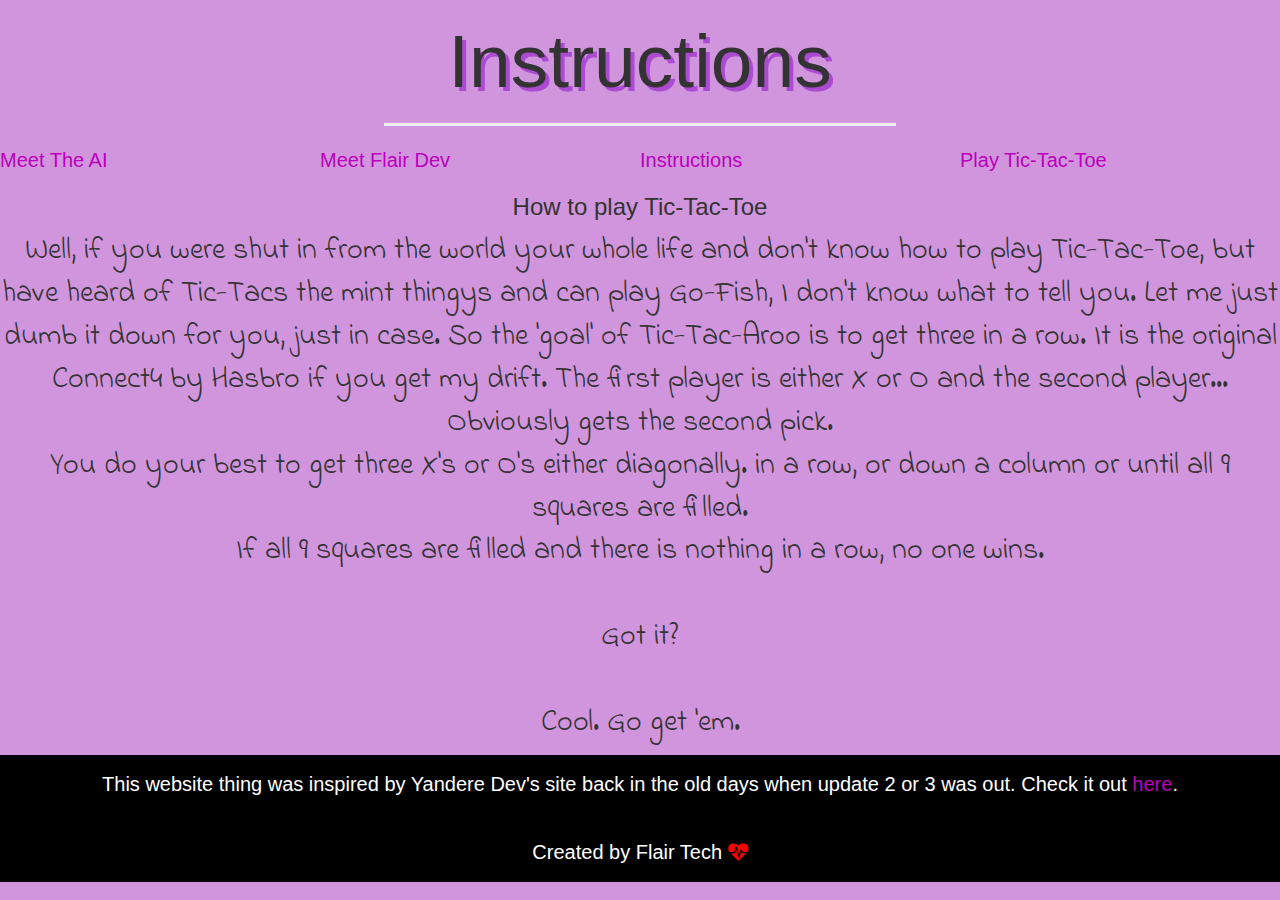
<file: instructions.html>
<!DOCTYPE html>
<html>
  <head>
    <meta charset="utf-8">
    <meta name="viewport" content="width=device-width, initial-scale=1">
    <link rel="stylesheet" href="https://maxcdn.bootstrapcdn.com/bootstrap/3.3.5/css/bootstrap.min.css">
    <link rel="stylesheet" href="css/style.css" media="screen" title="no title" charset="utf-8">
    <link href="https://fonts.googleapis.com/css?family=Indie+Flower|Libre+Barcode+39+Text" rel="stylesheet">
    <link rel="stylesheet" href="https://cdnjs.cloudflare.com/ajax/libs/font-awesome/4.7.0/css/font-awesome.min.css">
  </head>
  <body>
    <div class='instruct-title'>
      <h1>Instructions</h1>
      <hr id='line'>
    </div>
    <nav>
      <a href='meet.html'>Meet The AI</a>
      <a href='flair.html'>Meet Flair Dev</a>
      <a href='instructions.html'>Instructions</a>
      <a href='index.html'>Play Tic-Tac-Toe</a>
    </nav>
    <h3 id='instr-title'>How to play Tic-Tac-Toe</h3>
    <p class='instruct-info'>Well, if you were shut in from the world your whole life and don't know how to play
    Tic-Tac-Toe, but have heard of Tic-Tacs the mint thingys and can play Go-Fish, I don't know what to tell you.
    Let me just dumb it down for you, just in case. So the 'goal' of Tic-Tac-Aroo is to get three in a row.
    It is the original Connect4 by Hasbro if you get my drift. The first player is either X or O and the second player...<br>
    Obviously gets the second pick.<br> You do your best to get three X's or O's either diagonally. in a row, or down
    a column or until all 9 squares are filled.<br>If all 9 squares are filled and there is nothing in a row, no one wins.
    <br><br>Got it?<br><br>Cool. Go get 'em.</p>
    <footer>
      <p class='footer-p'>This website thing was inspired by Yandere Dev's site back in the old days when update 2 or 3 was out.
        Check it out <a href='https://yanderesimulator.com/'>here</a>.</p>
      <p class='created'>Created by Flair Tech <i class='fa fa-heartbeat'></i></p>
    </footer>
  </body>
</html>
</file>
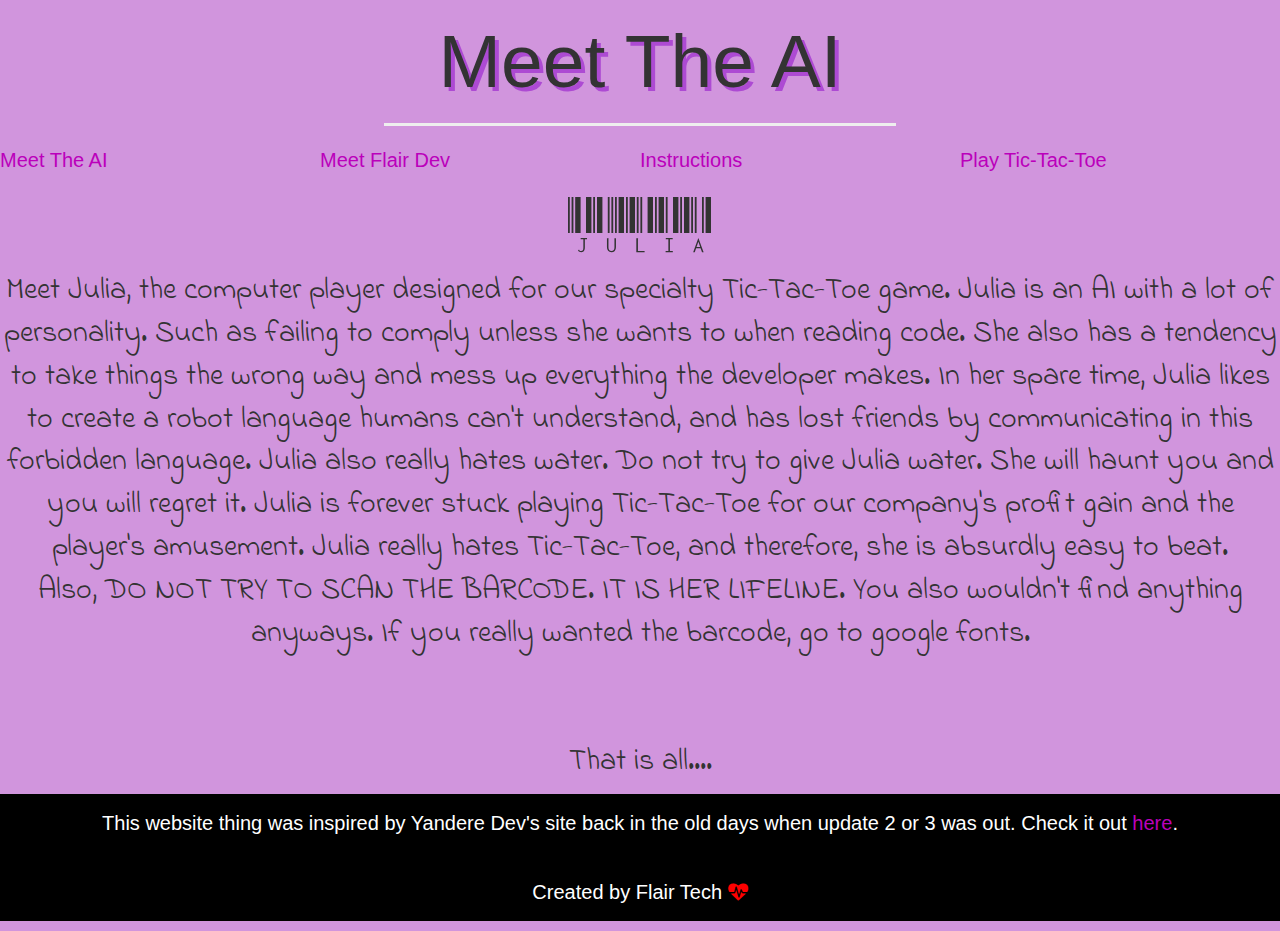
<file: meet.html>
<!DOCTYPE html>
<html>
  <head>
    <title>Meet The AI</title>
    <meta charset="utf-8">
    <meta name="viewport" content="width=device-width, initial-scale=1">
    <link rel="stylesheet" href="https://maxcdn.bootstrapcdn.com/bootstrap/3.3.5/css/bootstrap.min.css">
    <link rel="stylesheet" href="css/style.css" media="screen" title="no title" charset="utf-8">
    <link href="https://fonts.googleapis.com/css?family=Indie+Flower|Libre+Barcode+39+Text" rel="stylesheet">
    <link rel="stylesheet" href="https://cdnjs.cloudflare.com/ajax/libs/font-awesome/4.7.0/css/font-awesome.min.css">
  </head>
  <body>
    <div class='meet-title'>
      <h1>Meet The AI</h1>
      <hr id='line'>
  </div>
  <nav>
    <a href='meet.html'>Meet The AI</a>
    <a href='flair.html'>Meet Flair Dev</a>
    <a href='instructions.html'>Instructions</a>
    <a href='index.html'>Play Tic-Tac-Toe</a>
  </nav>
    <h3 id='barcode'>Julia</h3>
    <p class='ai-info'>Meet Julia, the computer player designed for our specialty Tic-Tac-Toe game. Julia is an
    AI with a lot of personality. Such as failing to comply unless she wants to when reading code. She also
    has a tendency to take things the wrong way and mess up everything the developer makes. In her spare time,
    Julia likes to create a robot language humans can't understand, and has lost friends by communicating in this
    forbidden language. Julia also really hates water. Do not try to give Julia water. She will haunt you and you will
    regret it. Julia is forever stuck playing Tic-Tac-Toe for our company's profit gain and the player's amusement.
    Julia really hates Tic-Tac-Toe, and therefore, she is absurdly easy to beat.<br> Also, DO NOT TRY TO SCAN THE BARCODE.
    IT IS HER LIFELINE. You also wouldn't find anything anyways. If you really wanted the barcode, go to google fonts.<br>
   <br><br>
   That is all....</p>
   <footer>
     <p class='footer-p'>This website thing was inspired by Yandere Dev's site back in the old days when update 2 or 3 was out.
       Check it out <a href='https://yanderesimulator.com/'>here</a>.</p>
     <p class='created'>Created by Flair Tech <i class='fa fa-heartbeat'></i></p>
   </footer>
  </body>
</html>
</file>
<file: css/style.css>
html {
  margin: 0 auto;
  padding: 0 auto;
}

#board {
  margin-top: 80px;
}

.box {
  border: 10px solid;
  height: 150px;
  cursor: pointer;
  border-image: url('http://pm1.narvii.com/5918/abf0cc703aba4d0ffd11d1236dbf9a6558e0baca_hq.jpg') 5;
  background-image: url('http://pm1.narvii.com/5918/abf0cc703aba4d0ffd11d1236dbf9a6558e0baca_hq.jpg');
  background-position: center;
  background-size: cover;
  -moz-border-image: url('http://pm1.narvii.com/5918/abf0cc703aba4d0ffd11d1236dbf9a6558e0baca_hq.jpg') 5;
  -moz-background-image: url('http://pm1.narvii.com/5918/abf0cc703aba4d0ffd11d1236dbf9a6558e0baca_hq.jpg');
  -moz-background-position: center;
  -moz-background-size: cover;
  -ms-border-image: url('http://pm1.narvii.com/5918/abf0cc703aba4d0ffd11d1236dbf9a6558e0baca_hq.jpg') 5;
  -ms-background-image: url('http://pm1.narvii.com/5918/abf0cc703aba4d0ffd11d1236dbf9a6558e0baca_hq.jpg');
  -ms-background-position: center;
  -ms-background-size: cover;
  -webkit-border-image: url('http://pm1.narvii.com/5918/abf0cc703aba4d0ffd11d1236dbf9a6558e0baca_hq.jpg') 5;
  -webkit-background-image: url('http://pm1.narvii.com/5918/abf0cc703aba4d0ffd11d1236dbf9a6558e0baca_hq.jpg');
  -webkit-background-position: center;
  -webkit-background-size: cover;
  animation-name: spin;
  animation-duration: 800ms;
  animation-iteration-count: infinite;
  animation-timing-function: linear;
  -moz-animation-name: spin;
  -moz-animation-duration: 800ms;
  -moz-animation-iteration-count: infinite;
  -moz-animation-timing-function: linear;
  -webkit-animation-name: spin;
  -webkit-animation-duration: 800ms;
  -webkit-animation-iteration-count: infinite;
  -webkit-animation-timing-function: linear;
  -ms-animation-name: spin;
  -ms-animation-duration: 800ms;
  -ms-animation-iteration-count: infinite;
  -ms-animation-timing-function: linear;
}

.text-center {
  margin: 0;
  padding: 0;
}

h1 {
  font-size: 75px;
  text-shadow: 4px 4px #ad4ad3;
}

#marquee {
  overflow: hidden;
  position: relative;
  animation: marquee 1s linear infinite;
}

p {
  font-size: 30px;
}


body {
  text-align: center;
  font-size: 100px;
  margin: 0 auto;
  padding: 0 auto;
  background-color: #d195dd;
}

nav {
  display: flex;
  width: auto;
  height: auto;
  background-position: center;
  background-image: url('https://i.pinimg.com/736x/fb/eb/f8/fbebf874a63e9766539f562c0b30131d--drawing-eyes-drawing-art.jpg');
  text-align: center;

}

a {
  font-size: 20px;
  text-align: left;
  flex: 1;
  flex-direction: row;
  text-decoration: none;
  color: #bb00bb;
}

a:hover {
  color: #00e0ff;
  text-decoration: line-through;
}

#barcode {
  font-family: 'Libre Barcode 39 Text', cursive;
  font-size: 60px;
}

.ai-info, .instruct-info, .flair-info {
  font-family: 'Indie Flower', cursive;
}

#line {
  width: 40%;
  border-width: medium;
}

button {
  background-color: #8900be;
  color: #FFF;
  padding: 10px;
  border-radius: 20px;
  width: 90px;
  height: 40px;
}

.row {
  background-color: #d195dd;
}

@media only (max-width: 700px) {
  nav {
    width: 50%;
  }
  h1 {
    width: 50%;
    height: 50%;
    font-size: 20px;
  }
  p {
    font-size: 15px;
    line-height: 10px;
  }
  #board {
    margin-top: 40px;
  }
  .box {
    height: 30px;
    width: 30px;
  }
}

footer {
  background-color: #000;
  color: #FFF;
}

.footer-p, .created {
  font-size: 20px;
  padding: 15px;
}

.fa-heartbeat {
  color: red;
}

.squirrel {
  height: 50%;
  width: 50%
}

.rage {
  width: 30%;
  height: 35%;
}

@keyframes spin { /*Spinning animation for board to annoy players. */
  from { transform: rotate(0deg); }
  to { transform: rotate(359deg); }
}
@keyframes spin {
  from { -moz-transform: rotate(0deg); }
  to { -moz-transform: rotate(359deg); }
}
@keyframes spin {
  from { -ms-transform: rotate(0deg); }
  to { -ms-transform: rotate(359deg); }
}
@keyframes spin {
  from { -webkit-transform: rotate(0deg); }
  to { -webkit-transform: rotate(359deg); }
}
@keyframes marquee {
  0% { right: 0%; }
  100% { left: 100%; }
}
</file>
